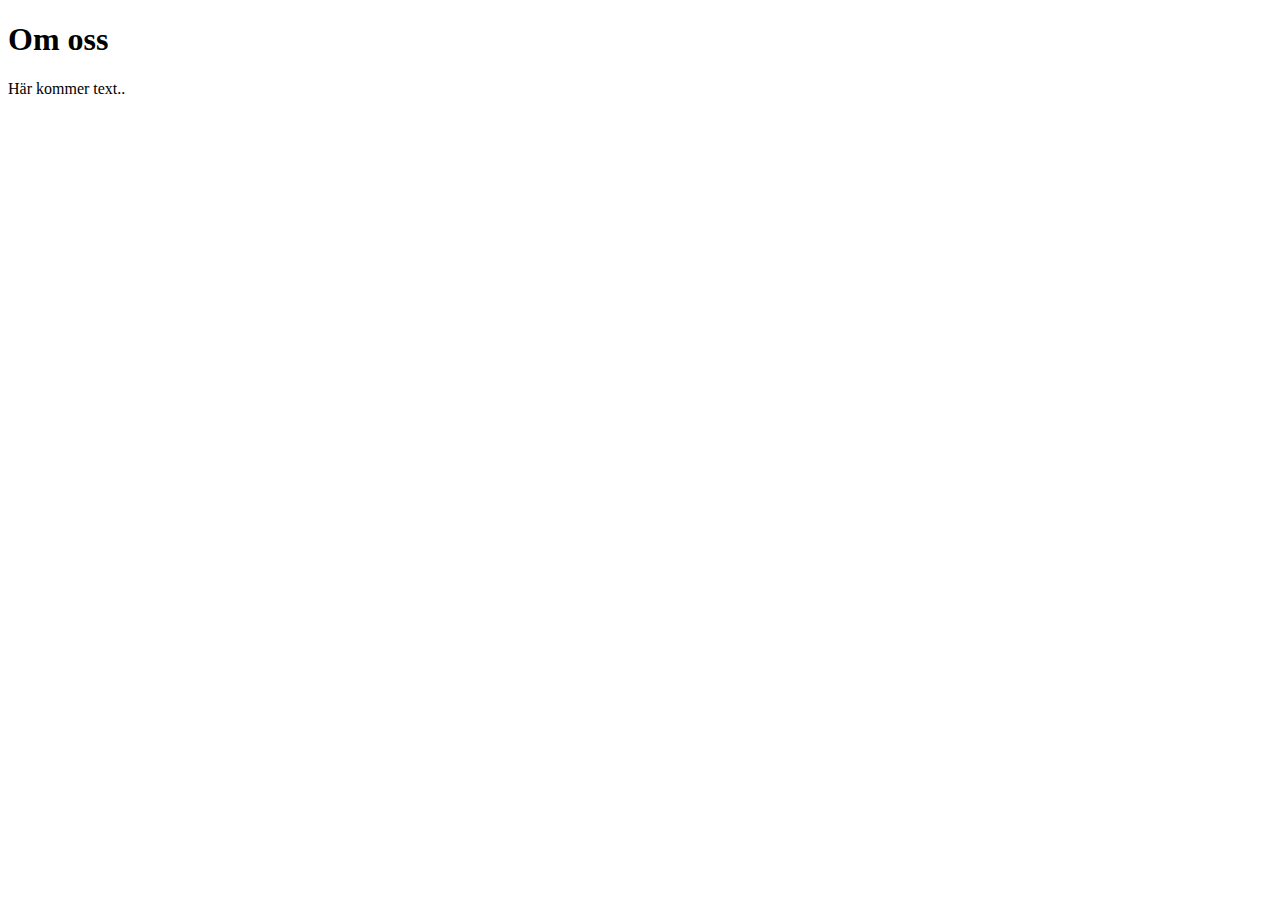
<file: about.html>
<!DOCTYPE html>
<html lang="en">
<head>
    <meta charset="UTF-8">
    <meta name="viewport" content="width=device-width, initial-scale=1.0">
    <title>Om oss</title>
</head>
<body>
    <h1>Om oss</h1>
    <p>Här kommer text..</p>
    
</body>
</html>
</file>
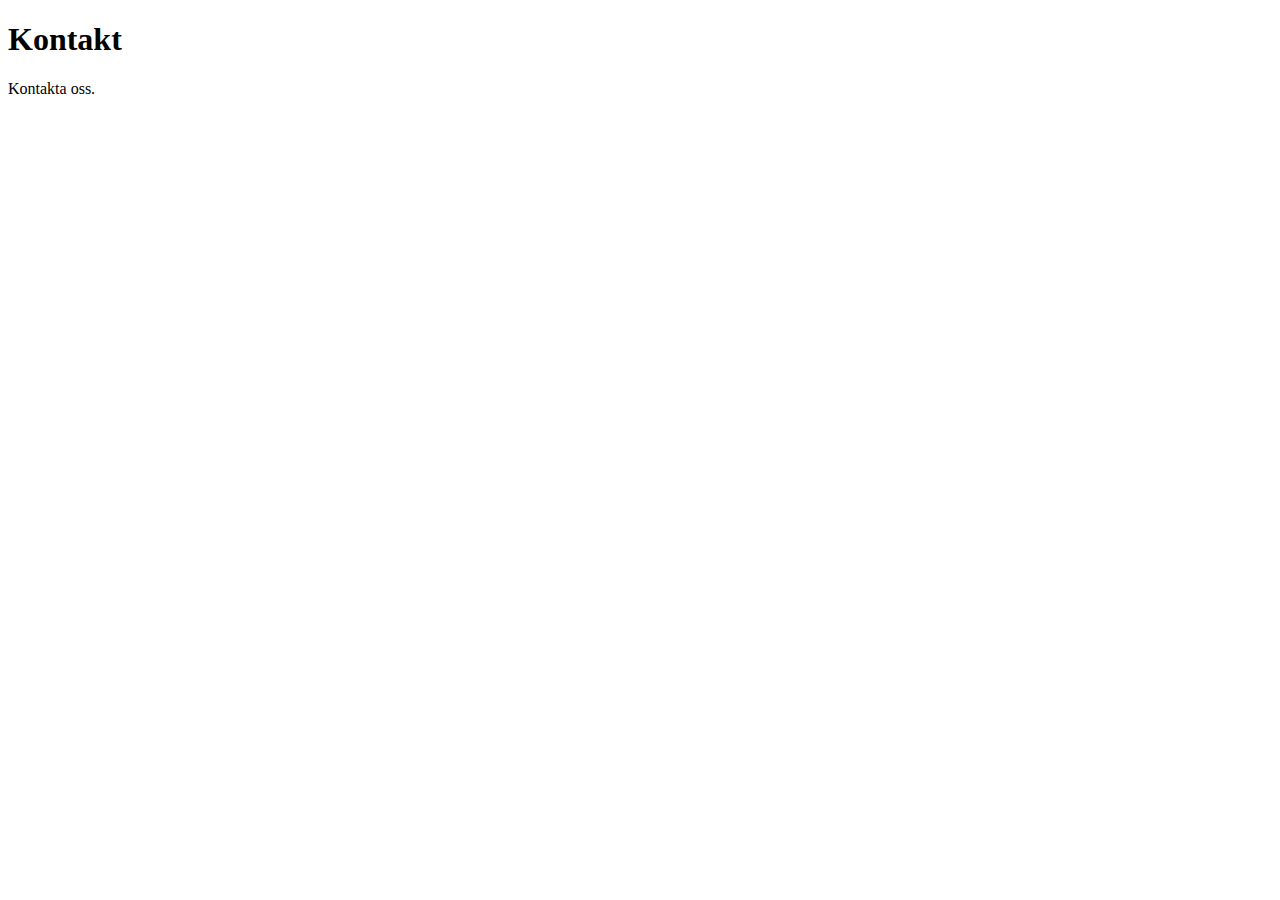
<file: contact.html>
<!DOCTYPE html>
<html lang="en">
<head>
    <meta charset="UTF-8">
    <meta name="viewport" content="width=device-width, initial-scale=1.0">
    <title>Kontakt</title>
</head>
<body>
    <h1>Kontakt</h1>
    <p>Kontakta oss.</p>    
    
</body>
</html>
</file>
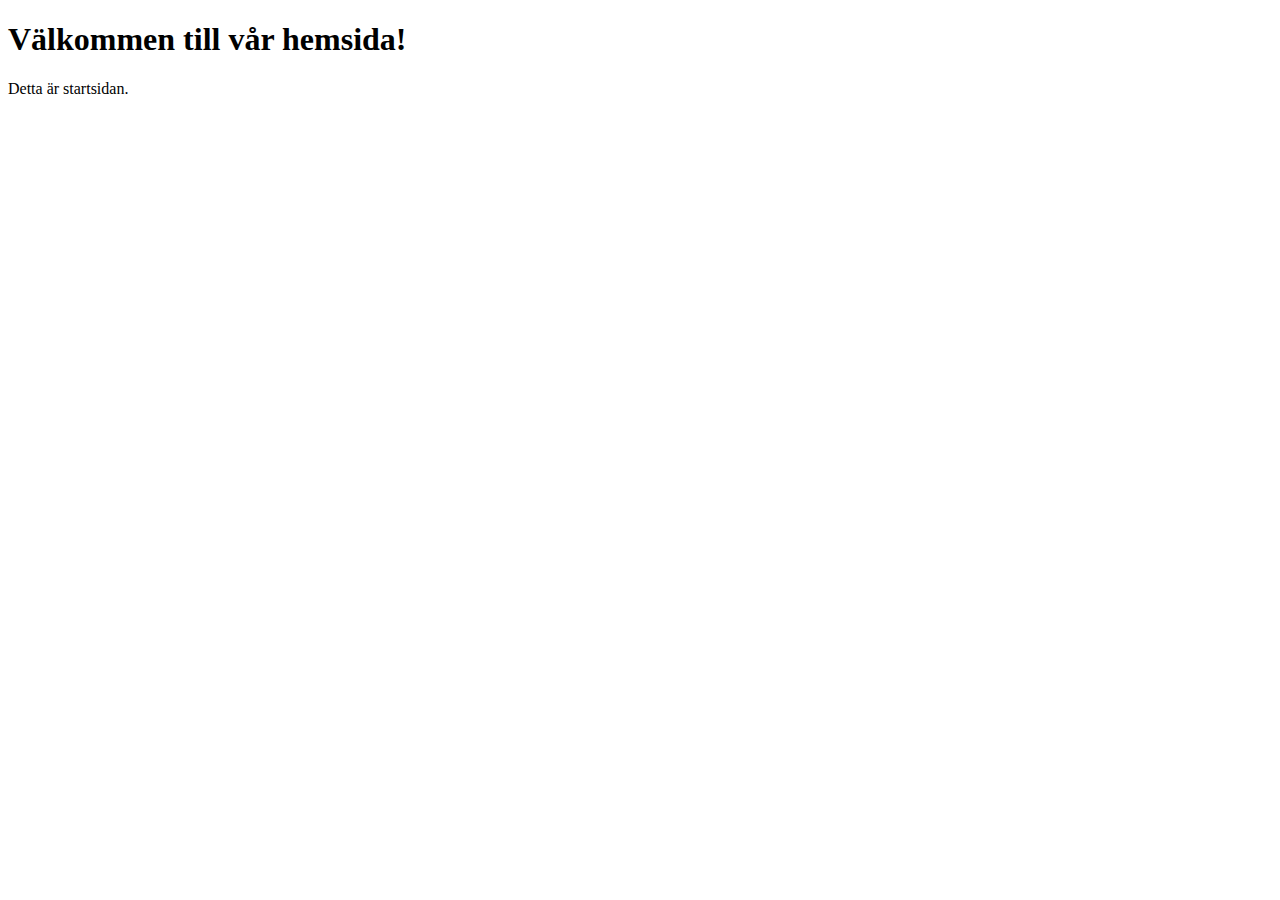
<file: home.html>
<!DOCTYPE html>
<html lang="en">
<head>
    <meta charset="UTF-8">
    <meta name="viewport" content="width=device-width, initial-scale=1.0">
    <title>Home</title>
</head>
<body>
    <h1>Välkommen till vår hemsida!</h1>
<p>Detta är startsidan.</p>

</body>
</html>
</file>
